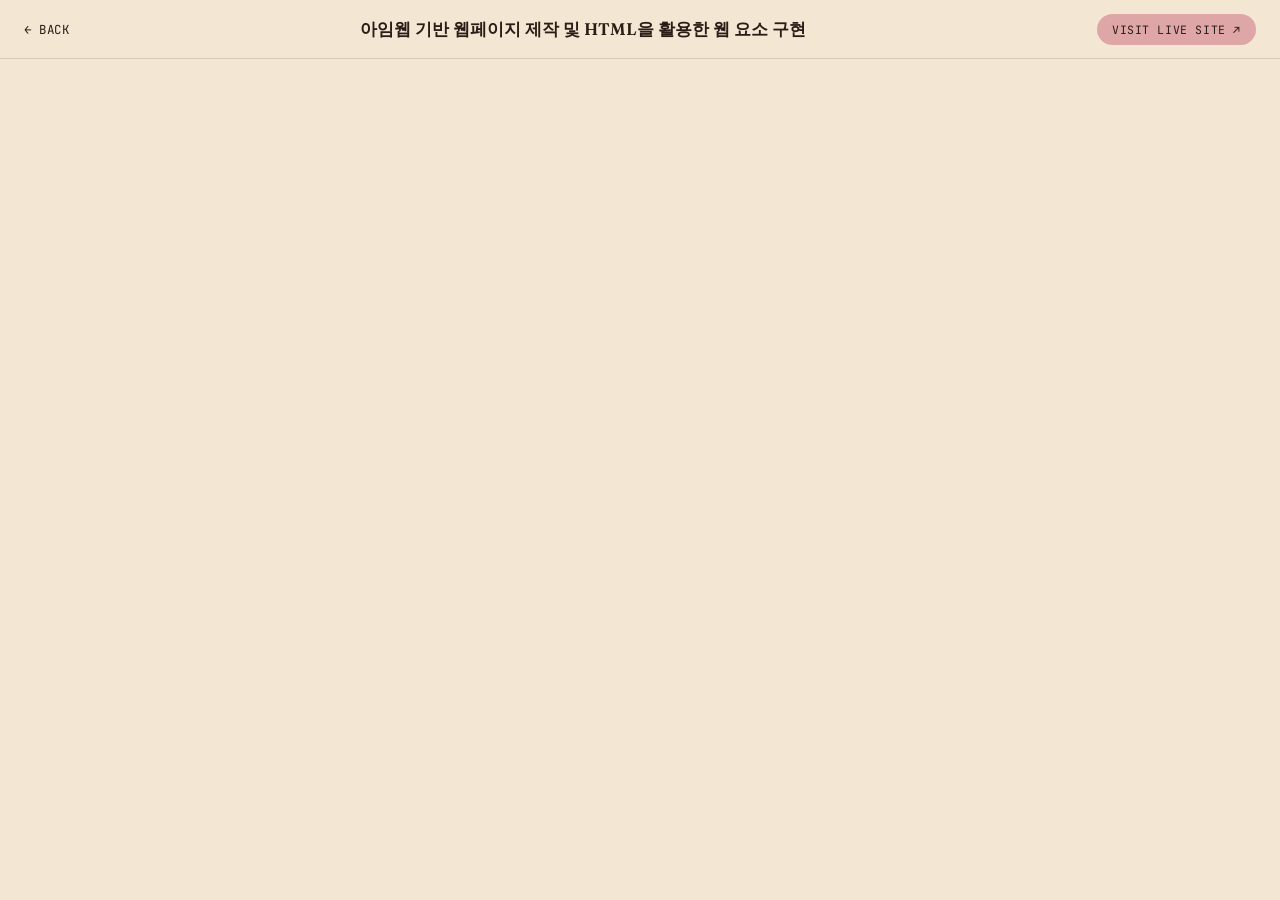
<file: portfolio-10.html>
<!DOCTYPE html>
<html lang="ko">
<head>
<meta charset="UTF-8">
<meta name="viewport" content="width=device-width, initial-scale=1.0">
<title>JULIA — Portfolio</title>
<meta name="description" content="아임웹 기반 웹페이지 제작 및 HTML을 활용한 웹 요소 구현 — 라이브 사이트 임베드 페이지.">
<link rel="preconnect" href="https://fonts.googleapis.com">
<link rel="preconnect" href="https://fonts.gstatic.com" crossorigin>
<link href="https://fonts.googleapis.com/css2?family=Fraunces:ital,opsz,wght@0,9..144,300;0,9..144,500;0,9..144,600;0,9..144,700;1,9..144,500&family=JetBrains+Mono:ital,wght@0,400;0,500;0,700;0,800;1,400&display=swap" rel="stylesheet">
<style>
  :root {
    --bg-light: #F3E7D3;
    --ink-on-light: #2A1D17;
    --accent: #DFA6A8;
    --font-display: "Fraunces", Georgia, serif;
    --font-mono: "JetBrains Mono", "IBM Plex Mono", ui-monospace, monospace;
  }

  * { margin: 0; padding: 0; box-sizing: border-box; }

  html, body { height: 100%; }

  body {
    display: flex;
    flex-direction: column;
    background: var(--bg-light);
    color: var(--ink-on-light);
  }

  .p10-header {
    display: flex;
    align-items: center;
    justify-content: space-between;
    gap: 1rem;
    flex: 0 0 auto;
    padding: 0.85rem 1.5rem;
    background: var(--bg-light);
    border-bottom: 1px solid rgba(42, 29, 23, 0.15);
  }

  .p10-back {
    flex: 0 0 auto;
    font-family: var(--font-mono);
    font-size: 0.78rem;
    letter-spacing: 0.05em;
    text-transform: uppercase;
    color: var(--ink-on-light);
    text-decoration: none;
    white-space: nowrap;
  }

  .p10-back:hover,
  .p10-back:focus-visible { text-decoration: underline; }

  .p10-title {
    flex: 1 1 auto;
    min-width: 0;
    margin: 0 1rem;
    font-family: var(--font-display);
    font-size: clamp(0.8rem, 1.5vw, 1.05rem);
    font-weight: 600;
    text-align: center;
    white-space: nowrap;
    overflow: hidden;
    text-overflow: ellipsis;
  }

  .p10-visit {
    flex: 0 0 auto;
    font-family: var(--font-mono);
    font-size: 0.72rem;
    letter-spacing: 0.05em;
    text-transform: uppercase;
    background: var(--accent);
    color: var(--ink-on-light);
    text-decoration: none;
    padding: 0.5rem 0.95rem;
    border-radius: 999px;
    white-space: nowrap;
    transition: opacity 0.15s ease;
  }

  .p10-visit:hover,
  .p10-visit:focus-visible { opacity: 0.78; }

  .p10-frame-wrap {
    position: relative;
    flex: 1 1 auto;
    min-height: 0;
  }

  .p10-frame-wrap iframe {
    display: block;
    width: 100%;
    height: 100%;
    border: 0;
  }

  .p10-fallback {
    position: absolute;
    inset: 0;
    display: none;
    flex-direction: column;
    align-items: center;
    justify-content: center;
    gap: 1.25rem;
    padding: 2rem;
    text-align: center;
    background: var(--bg-light);
  }

  .p10-fallback.is-visible { display: flex; }

  .p10-fallback p {
    max-width: 32rem;
    font-family: var(--font-mono);
    font-size: 0.9rem;
    line-height: 1.7;
    opacity: 0.8;
  }

  @media (max-width: 640px) {
    .p10-title { display: none; }
  }
</style>
</head>
<body>
  <header class="p10-header">
    <a class="p10-back" href="/#work">← Back</a>
    <p class="p10-title">아임웹 기반 웹페이지 제작 및 HTML을 활용한 웹 요소 구현</p>
    <a class="p10-visit" href="https://law-seonjin.co.kr/" target="_blank" rel="noopener noreferrer">Visit Live Site ↗</a>
  </header>

  <div class="p10-frame-wrap">
    <iframe id="p10-iframe" src="https://law-seonjin.co.kr/" title="법무법인 선진 라이브 웹사이트" referrerpolicy="no-referrer-when-downgrade"></iframe>
    <div class="p10-fallback" id="p10-fallback">
      <p>이 사이트는 보안 정책상 페이지 안에 바로 표시할 수 없습니다.<br>아래 버튼을 눌러 새 탭에서 확인해주세요.</p>
      <a class="p10-visit" href="https://law-seonjin.co.kr/" target="_blank" rel="noopener noreferrer">사이트 바로가기 ↗</a>
    </div>
  </div>

  <script>
    const iframe = document.getElementById('p10-iframe');
    const fallback = document.getElementById('p10-fallback');
    let loaded = false;
    iframe.addEventListener('load', () => { loaded = true; });
    setTimeout(() => {
      if (!loaded) fallback.classList.add('is-visible');
    }, 3000);
  </script>
</body>
</html>
</file>
